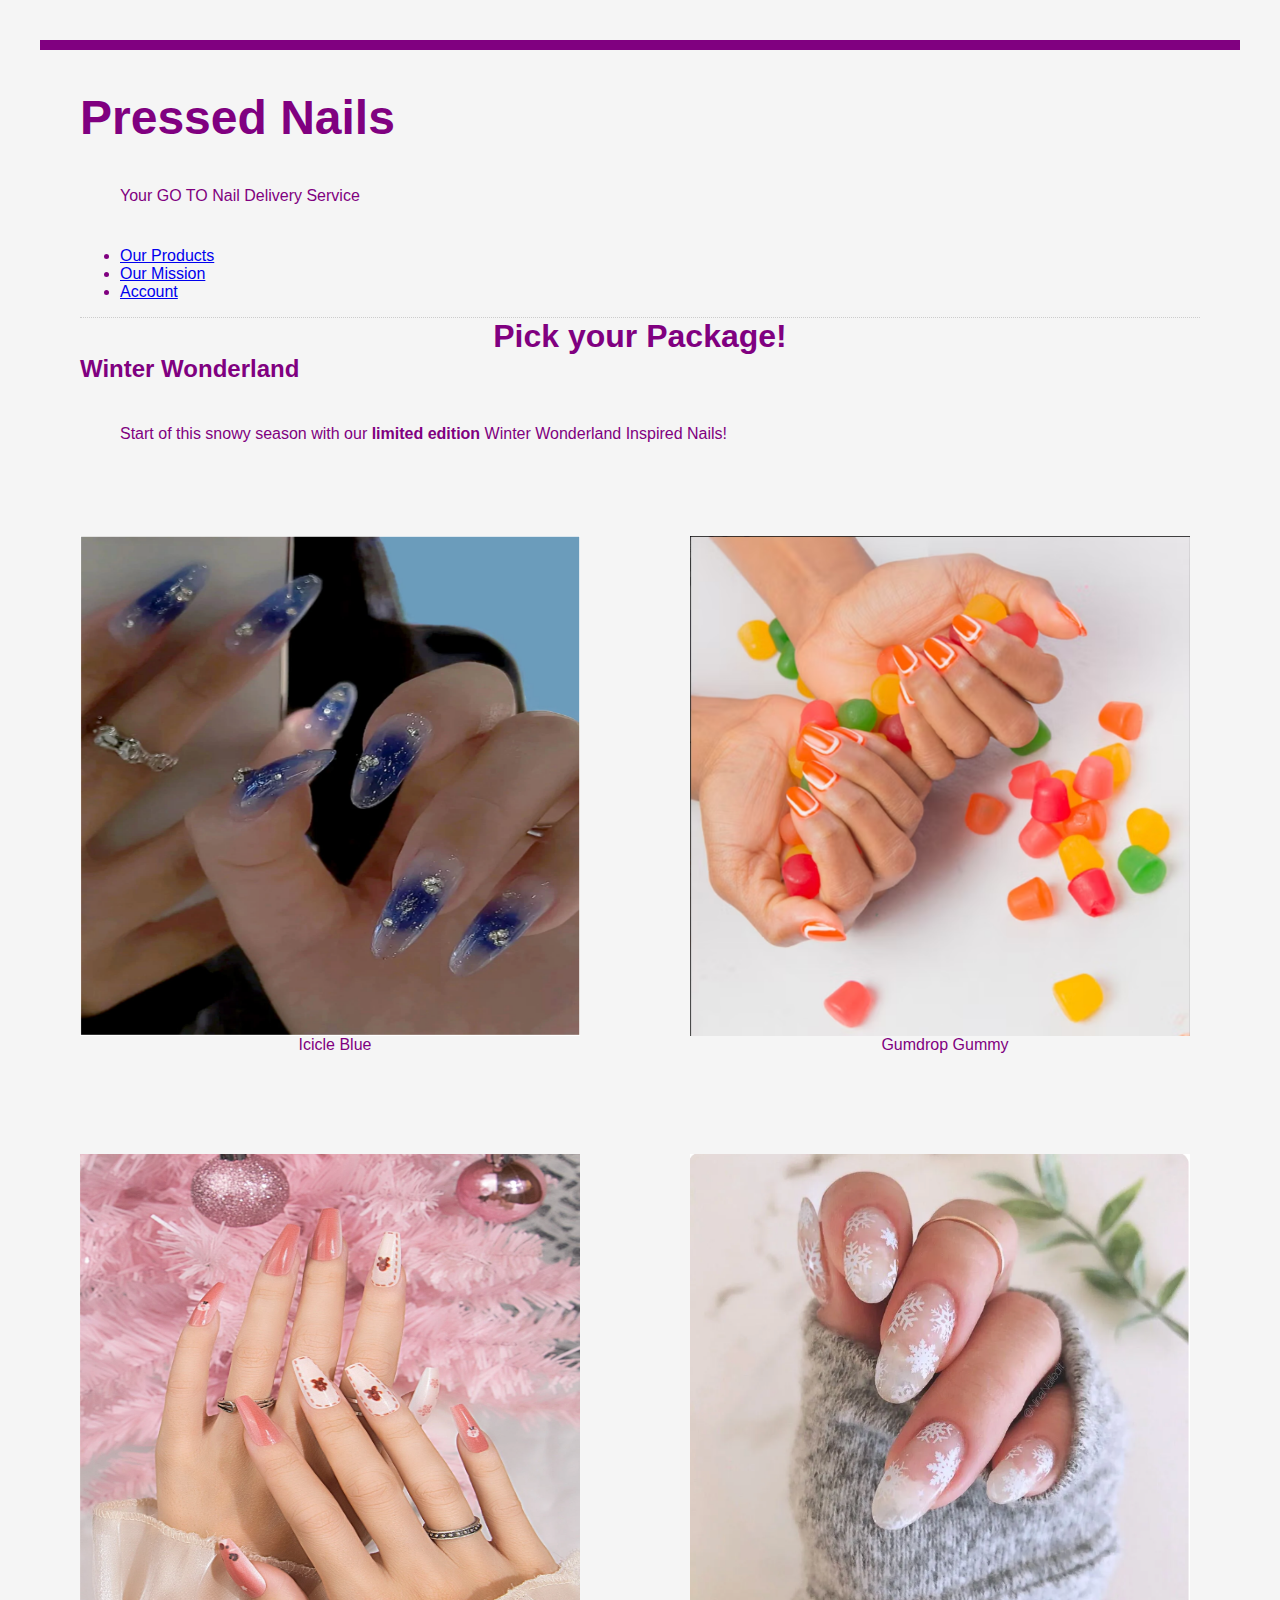
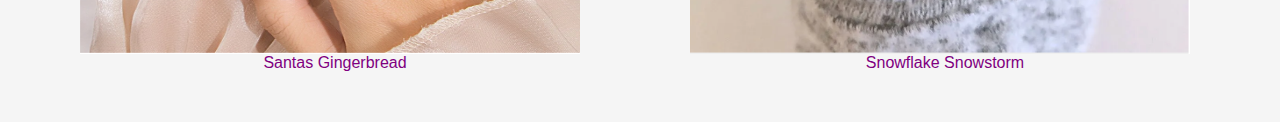
<file: index.html>
<!DOCTYPE html>
<html lang="en">
<head>
    <meta charset="UTF-8">
    <meta http-equiv="X-UA-Compatible" content="IE=edge">
    <meta name="viewport" content="width=device-width, initial-scale=1.0">
    <link rel="stylesheet" href="style.css">
    <title>Final Project</title>
</head>
<body>
    <header>
        <div class = "sticky">
            <h1>Pressed Nails</h1>
        </div>
            <p>Your GO TO Nail Delivery Service</p>
    </header>
    <nav>
        <ul>
            <li><a href="index.html">Our Products</a></li>
            <li><a href="about.html">Our Mission</a></li>
            <li><a href="contact.html">Account</a></li>
        </ul>
    </nav>
    <section id="blog">
        <h2>Pick your Package!</h2>
            <h3>Winter Wonderland</h3>
            <p>Start of this snowy season with our <strong>limited edition</strong> Winter Wonderland Inspired Nails!</p>
                <div id="image1">
                    <img src="icicle.png" alt="Icicle Nails" width="400" height="500">
                    <div class="caption">Icicle Blue</div>
                </div>
                <div id="image2">
                    <img src="gumdrop.png" alt="Gumdrop Nails" width="400" height="500">
                    <div class="caption">Gumdrop Gummy</div>
                </div>
                <div id="image3">
                    <img src="gingerbread.png" alt="Gingerbread Nails" width="400" height="500">
                    <div class="caption">Santas Gingerbread</div>
                </div>
                <div id="image4">
                    <img src="snowflake.png" alt="Snowflake Nails" width="400" height="500">
                    <div class="caption">Snowflake Snowstorm</div>
                </div>
    </section>
</body>
</html>
</file>
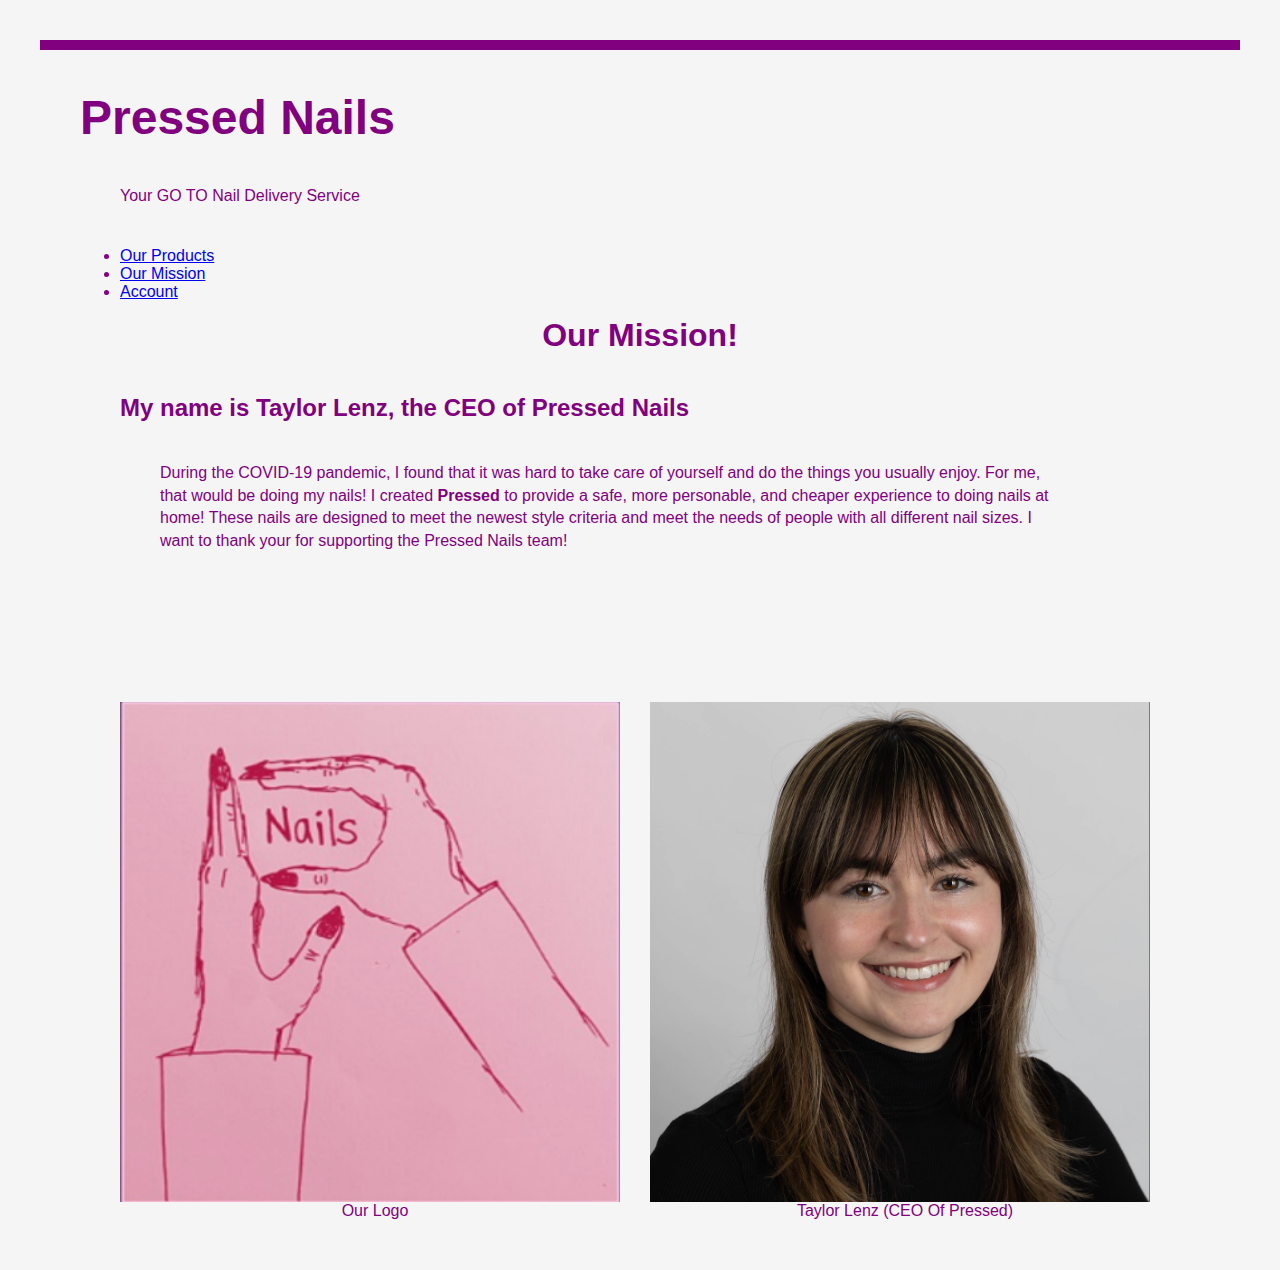
<file: about.html>
<!DOCTYPE html>
<html lang="en">
<head>
    <meta charset="UTF-8">
    <meta http-equiv="X-UA-Compatible" content="IE=edge">
    <meta name="viewport" content="width=device-width, initial-scale=1.0">
    <link rel="stylesheet" href="style.css">
    <title>About</title>
</head>
<body>
    <header>
        <div class = "sticky">
            <h1>Pressed Nails</h1>
        </div>
            <p>Your GO TO Nail Delivery Service</p>
    </header>
    <nav>
        <ul>
            <li><a href="index.html">Our Products</a></li>
            <li><a href="about.html">Our Mission</a></li>
            <li><a href="contact.html">Account</a></li>
        </ul>
    </nav>
    <section id="about">
        <h2>Our Mission!</h2>
        <article class="about-post">
            <h3>My name is Taylor Lenz, the CEO of Pressed Nails</h3>
            <p> During the COVID-19 pandemic, I found that it was hard to take care of yourself and do the things you usually enjoy. For me, that would be doing my nails! I created <strong>Pressed</strong> to 
                provide a safe, more personable, and cheaper experience to doing nails at home! These nails are designed to meet the newest style criteria and meet the 
                needs of people with all different nail sizes. I want to thank your for supporting the Pressed Nails team! 
            </p>
            <p>
                <div id="image6">
                    <img src="pressed.png" alt="Pressed Logo" width="400" height="500">
                    <div class="caption">Our Logo</div>
                </div>
                <div id="image8">
                    <img src="me.png" alt="Me" width="400" height="500">
                    <div class="caption">Taylor Lenz (CEO Of Pressed)</div>
                </div>
            </p>
        </article>
    </section>
</body>
</html>
</file>
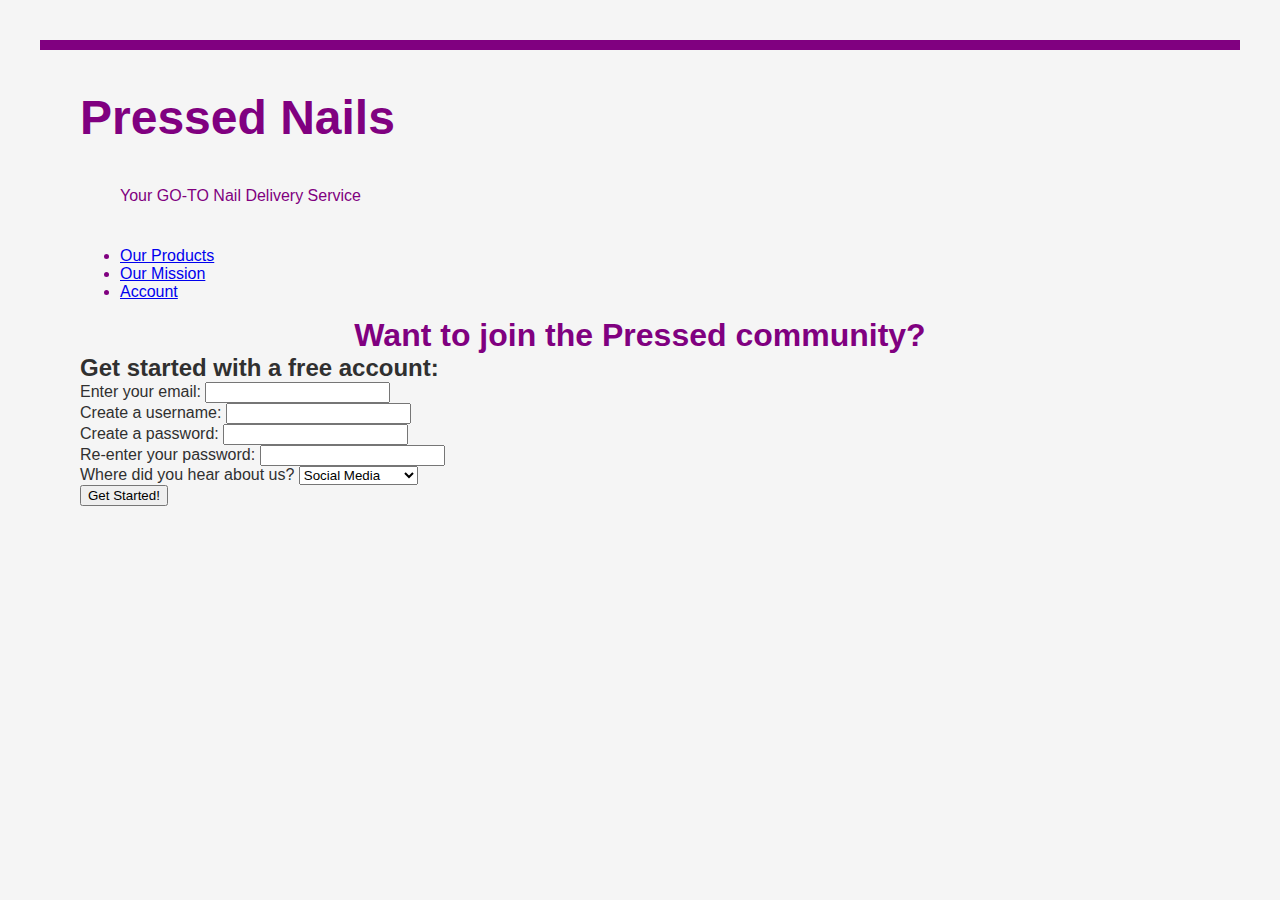
<file: contact.html>
<!DOCTYPE html>
<html lang="en">
<head>
    <meta charset="UTF-8">
    <meta http-equiv="X-UA-Compatible" content="IE=edge">
    <meta name="viewport" content="width=device-width, initial-scale=1.0">
    <link rel="stylesheet" href="style.css">
    <title>Contact</title>
</head>
<body>
    <header>
      <div class = "sticky">
        <h1>Pressed Nails</h1>
      </div>
        <p>Your GO-TO Nail Delivery Service</p>
    </header>
    <nav>
        <ul>
            <li><a href="index.html">Our Products</a></li>
            <li><a href="about.html">Our Mission</a></li>
            <li><a href="contact.html">Account</a></li>
        </ul>
    </nav>
    <h2>Want to join the Pressed community?</h2>
    <section id="contact">
        <h3>Get started with a free account:</h3>
        <form method="get" class="form-example">
            <div class="form">
              <label for="name">Enter your email: </label>
              <input type="text" name="name" id="name" required>
            </div>
            <div class="form">
              <label for="email">Create a username: </label>
              <input type="email" name="email" id="email" required>
            </div>
            <div class="form">
                <label for="password">Create a password: </label>
                <input type="password" name="password" id="password" required>
            </div>
            <div class="form">
              <label for="password">Re-enter your password: </label>
              <input type="tex" name="password" id="password" required>
            </div>
            <div class="form">
            <label for="text">Where did you hear about us?</label>
                <select name="reason" id="reason-list">
                    <option value="Social Media">Social Media</option>
                    <option value="Friend or Family">Friend or Family</option>
                    <option value="Other">Other</option>
                    <option value="N/A">N/A</option>
                </select>
            </div>
            <div class="form">
              <input type="submit" value="Get Started!">
            </div>
          </form>
        </section>
</body>
</html>
</file>
<file: style.css>
html {
    background: whitesmoke;
}

body {
    font-family: Arial, Helvetica, sans-serif;
    margin: 40px;
    padding: 40px;
    color: purple;
    border-top: 10px solid purple;
    background: whitesmoke;
}

header{
  background:whitesmoke;
}

h1 {
    font-size: 3em;
    margin: 0;
}

h2 {
    font-size: 2em;
    margin: 0;
    text-align: center;
}

h3 {
    font-size: 1.5em;
    margin: 0;
}

h4 {
    font-size: 1em;
    margin: 0;
}

section{
  background: whitesmoke;
}

article{
  background: whitesmoke;
  padding: 20px;
  margin: 20px;
}


p {
    line-height: 1.4em;
    width: 900px;
    margin: 20px;
    padding: 20px;
    text-align: left;
}

#blog {
    border-top: 1px dotted #ccc;
}

.blog-post {
    border-bottom: 1px dotted #ccc;
    text-align: left;
}

img {
    display: block;
    margin-left: auto;
    margin-right: auto;
    width: 75%;
}


table {
    font-family: Arial, Helvetica, sans-serif;
    margin-right: auto;
    margin: 20px;
    padding: 20px;
    text-align: center;
    float: right;
}

#contact {
    color: #303030
}

a[href*="taylor"] {
    background-color: silver;
}

.sticky {
  background: whitesmoke;
  position: sticky;
  top: 0;
}

img:nth-of-type(1) {
  height:500px;
  width:500px;
  float:left;
  margin-right:10px;
  
}

  #image1{
    text-align:center;
    border-radius: 75px;
    margin:50px auto;
    float:left;
  }

  #image2{
    text-align:center;
    border-radius: 75px;
    margin:50px auto;
    float:right;
  }

  #image3{
    text-align:center;
    border-radius: 75px;
    margin:50px auto;
    float:left;
  }

  #image4{
    text-align:center;
    border-radius: 75px;
    margin:50px auto;
    float:right;
  }

  #image6{
    text-align:center;
    margin:50px auto;
    float:left;
  }

  #image8{
    text-align:center;
    margin:50px auto;
    float:right;
  }
</file>
